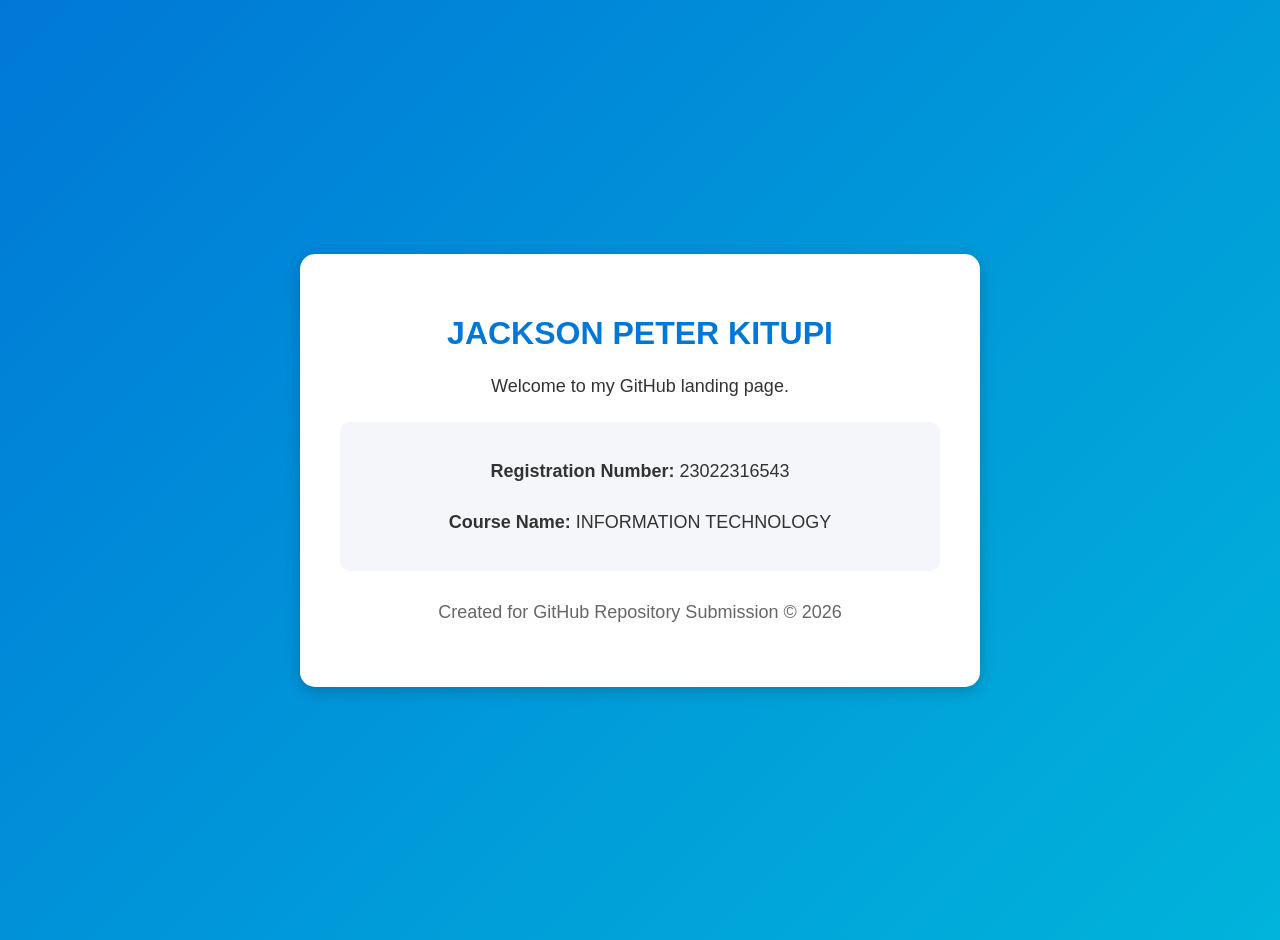
<file: index.html>
<!DOCTYPE html>
<html lang="en">
<head>
<meta charset="UTF-8">
<meta name="viewport" content="width=device-width, initial-scale=1.0">
<title>Jackson Peter Kitupi - Portfolio</title>
<style>
    body{
        margin:0;
        font-family: Arial, sans-serif;
        background: linear-gradient(135deg, #0078d7, #00b4db);
        color:#333;
    }
    .container{
        display:flex;
        justify-content:center;
        align-items:center;
        min-height:100vh;
        padding:20px;
    }
    .card{
        background:#fff;
        padding:40px;
        border-radius:15px;
        box-shadow:0 4px 15px rgba(0,0,0,0.2);
        text-align:center;
        max-width:600px;
        width:100%;
    }
    h1{
        color:#0078d7;
        margin-bottom:10px;
    }
    p{
        font-size:18px;
        line-height:1.8;
    }
    .info{
        background:#f4f6f9;
        padding:15px;
        border-radius:10px;
        margin-top:20px;
    }
    footer{
        margin-top:25px;
        color:#666;
        font-size:14px;
    }
</style>
</head>
<body>

<div class="container">
    <div class="card">
        <h1>JACKSON PETER KITUPI</h1>
        <p>Welcome to my GitHub landing page.</p>

        <div class="info">
            <p><strong>Registration Number:</strong> 23022316543</p>
            <p><strong>Course Name:</strong> INFORMATION TECHNOLOGY</p>
        </div>

        <footer>
            <p>Created for GitHub Repository Submission © 2026</p>
        </footer>
    </div>
</div>

</body>
</html>
</file>
